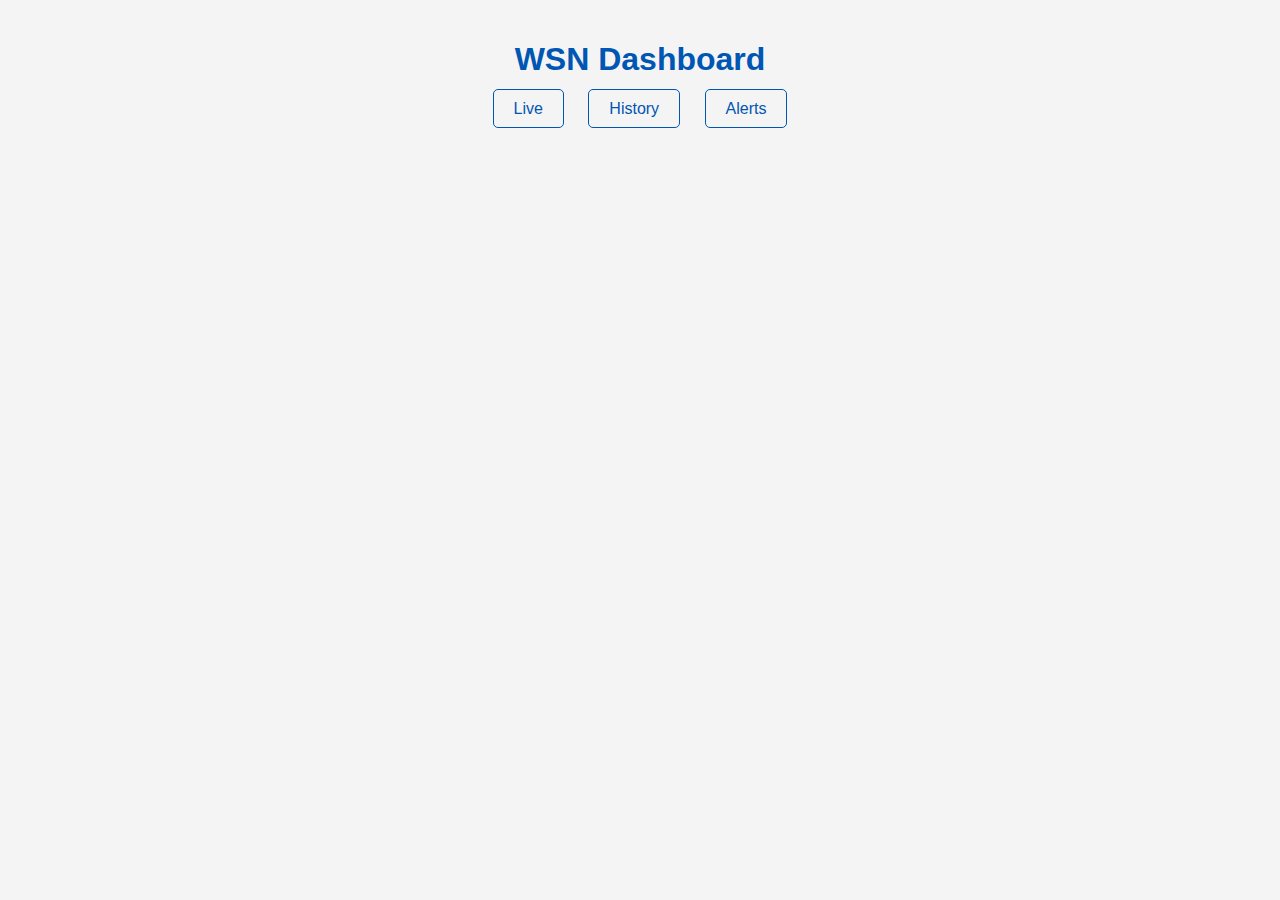
<file: index.html>
<!DOCTYPE html>
<html lang="en">
<head>
    <meta charset="UTF-8">
    <meta name="viewport" content="width=device-width, initial-scale=1.0">
    <title>WSN Dashboard</title>
    <link rel="stylesheet" href="style.css">
</head>
<body>
    <div class="container">
        <h1>WSN Dashboard</h1>
        <nav>
            <a href="/">Live</a>
            <a href="/history.html">History</a>
            <a href="/alerts.html">Alerts</a>
        </nav>
        <div id="sensor-cards" class="sensor-cards">
            </div>
    </div>
    <script src="script.js"></script>
</body>
</html>
</file>
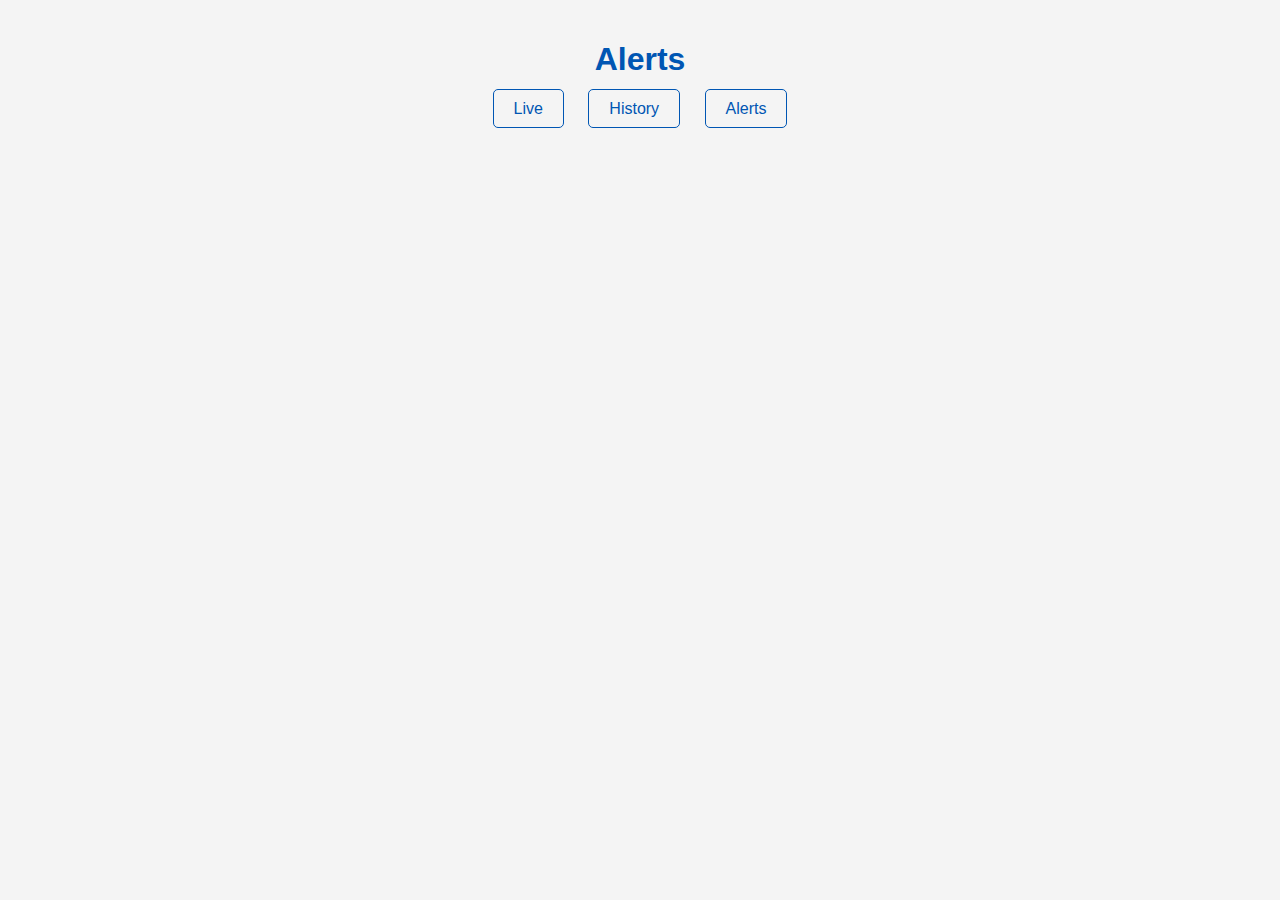
<file: alerts.html>
<!DOCTYPE html>
<html lang="en">
<head>
    <meta charset="UTF-8">
    <meta name="viewport" content="width=device-width, initial-scale=1.0">
    <title>Alerts - WSN Dashboard</title>
    <link rel="stylesheet" href="style.css">
</head>
<body>
    <div class="container">
        <h1>Alerts</h1>
        <nav>
            <a href="/">Live</a>
            <a href="/history.html">History</a>
            <a href="/alerts.html">Alerts</a>
        </nav>
        <div id="alerts-list">
            </div>
    </div>
    <script src="alerts.js"></script>
</body>
</html>
</file>
<file: style.css>
body {
    font-family: Arial, sans-serif;
    background-color: #f4f4f4;
    color: #333;
    margin: 0;
    padding: 20px;
}

.container {
    max-width: 1200px;
    margin: auto;
    overflow: hidden;
}

h1 {
    text-align: center;
    color: #0056b3;
}

nav {
    text-align: center;
    margin-bottom: 20px;
}

nav a {
    text-decoration: none;
    color: #0056b3;
    padding: 10px 20px;
    border: 1px solid #0056b3;
    border-radius: 5px;
    margin: 0 10px;
    transition: background-color 0.3s, color 0.3s;
}

nav a:hover {
    background-color: #0056b3;
    color: white;
}


.sensor-cards {
    display: grid;
    grid-template-columns: repeat(auto-fit, minmax(250px, 1fr));
    gap: 20px;
}

.card {
    background: #fff;
    border-radius: 8px;
    padding: 20px;
    box-shadow: 0 2px 4px rgba(0,0,0,0.1);
    text-align: center;
}

.card h2 {
    margin-top: 0;
    color: #0056b3;
}

.card .value {
    font-size: 2em;
    font-weight: bold;
    margin: 10px 0;
}

.card .status {
    font-size: 1.2em;
    padding: 5px 10px;
    border-radius: 5px;
    color: #fff;
}

.status.on {
    background-color: #28a745;
}

.status.off {
    background-color: #dc3545;
}

.alert-item {
    background-color: #f8d7da;
    color: #721c24;
    padding: 15px;
    margin-bottom: 10px;
    border: 1px solid #f5c6cb;
    border-radius: 5px;
}

.alert-item p {
    margin: 0;
}

.alert-item .timestamp {
    font-size: 0.9em;
    color: #721c24;
    margin-top: 5px;
}
</file>
